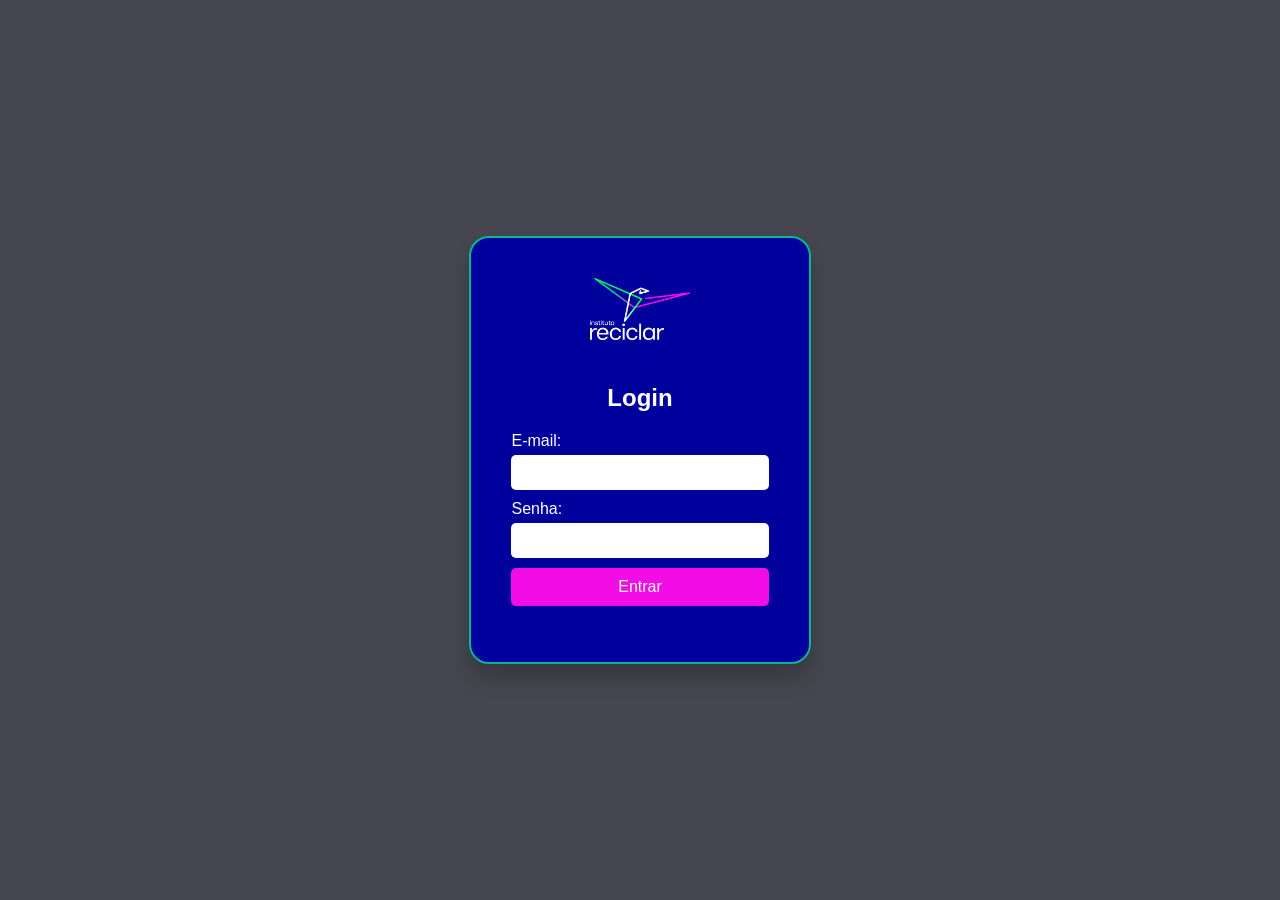
<file: index.html>
<!DOCTYPE html>
<html lang="pt-BR">
<head>
    <meta charset="UTF-8">
    <meta name="viewport" content="width=device-width, initial-scale=1.0">
    <link rel="shortcut icon" href="./IMAGENS/Logo Icone.ico" type="image/x-icon">
    <title>Login</title>
    <link rel="stylesheet" href="./LOGIN/styles.css">
</head>
<body>
    <div class="login-container">
        <img src="./IMAGENS/Reciclar_Logo_Principal_Vertical_Negativo.png" alt="Logo da Reciclar" class="logo">
        
        <h2>Login</h2>
        <form id="loginForm">
            <label for="email">E-mail:</label>
            <input type="email" id="email" name="email" required>
            <label for="password">Senha:</label>
            <input type="password" id="password" name="password" required>
            <button type="submit">Entrar</button>
        </form>
        <p id="errorMessage" class="error-message"></p>
    </div>
    <script src="./LOGIN/script.js"></script>
</body>
</html>
</file>
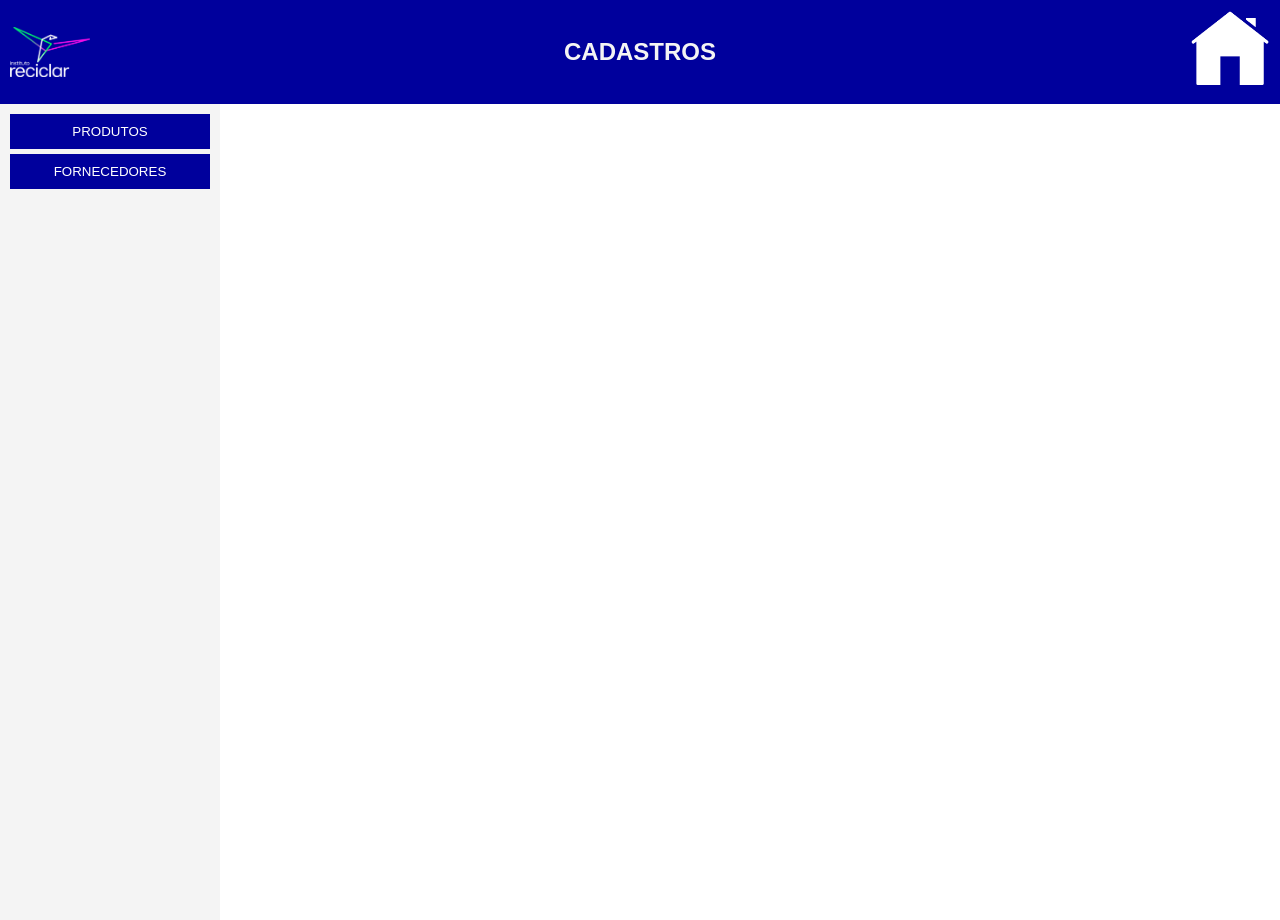
<file: cadastros.html>
<!DOCTYPE html>
<html lang="pt-BR">
<head>
  <meta charset="UTF-8">
  <meta name="viewport" content="width=device-width, initial-scale=1.0">
  <link rel="shortcut icon" href="./IMAGENS/Logo Icone.ico" type="image/x-icon">
  <title>Cadastros</title>
  <link rel="stylesheet" href="./CADASTROS/styles.css">
</head>
<body>
  <header class="header">
    <img src="./IMAGENS/Reciclar_Logo_Principal_Vertical_Negativo.png" alt="Logo Esquerda" class="logo logo-esquerda">
    <div class="title">CADASTROS</div>
    <a href="./home.html">
      <img src="./IMAGENS/Layout.png" alt="Logo Direita" class="logo logo-direita">
    </a>
  </header>
  <div class="container">
    <div class="sidebar">
      <button class="side-button" onclick="navigateTo('./cadastrodeprodutos.html')">PRODUTOS</button>
      <button class="side-button" onclick="navigateTo('./cadastrodefornecedores.html')">FORNECEDORES</button>
    </div>
    <div class="main-content">
      </div>
  </div>
  <script src="./CADASTROS/app.js"></script>
</body>
</html>
</file>
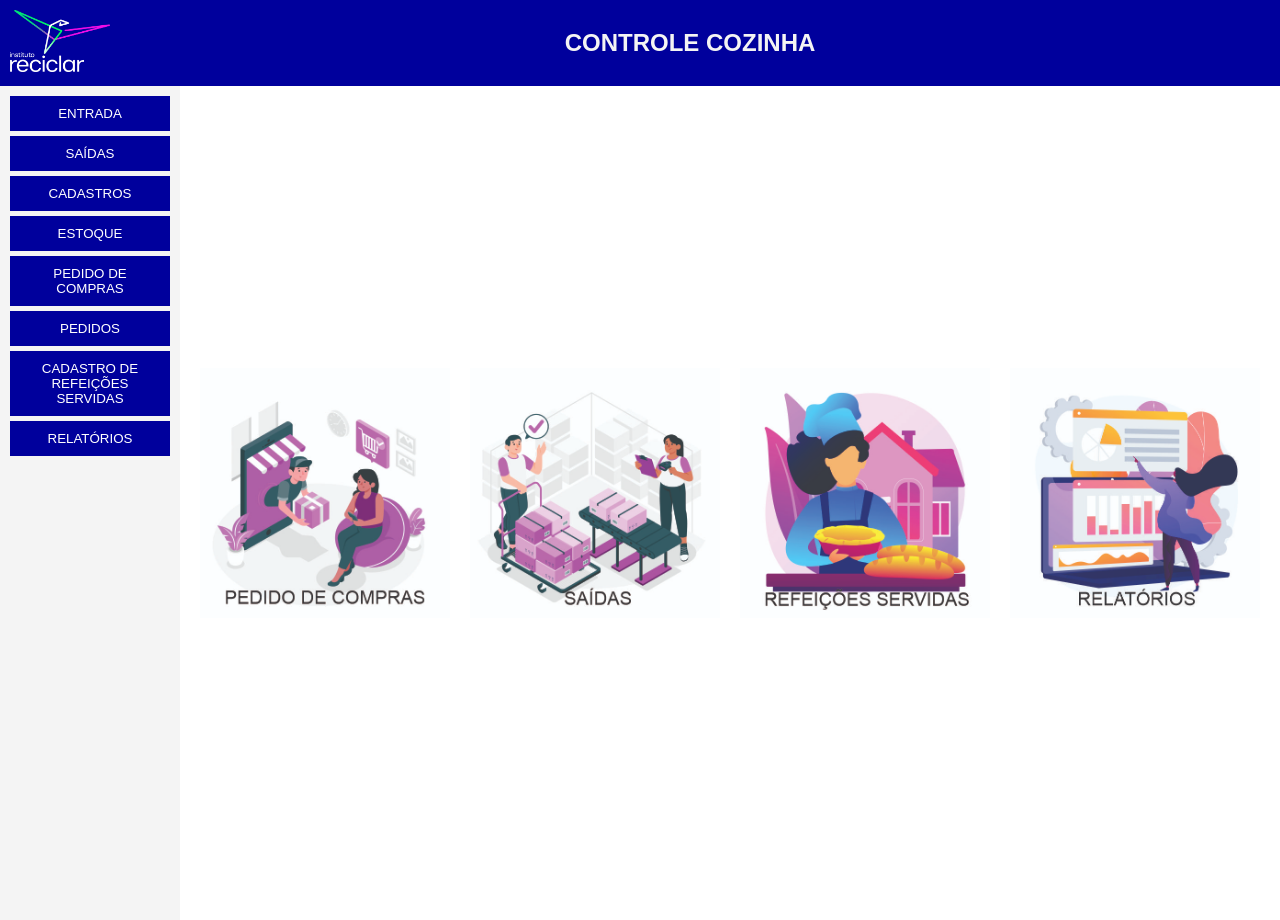
<file: home.html>
<!DOCTYPE html>
<html lang="pt-BR">
<head>
    <meta charset="UTF-8">
    <meta name="viewport" content="width=device-width, initial-scale=1.0">
    <link rel="shortcut icon" href="./IMAGENS/Logo Icone.ico" type="image/x-icon">
    <title>Home Page</title>
    <link rel="stylesheet" href="./HOME/styles.css">
</head>
<body>
    <div class="header">
        <div class="logo" onclick="goHome()">
            <img src="./IMAGENS/Reciclar_Logo_Principal_Vertical_Negativo.png" alt="Logo">
        </div>
        <div class="title">CONTROLE COZINHA</div>
    </div>
    <div class="container">
        <div class="sidebar">
            <button class="side-button" onclick="navigateTo('./entradadeprodutos.html')">ENTRADA</button>
            <button class="side-button" onclick="navigateTo('./saída.html')">SAÍDAS</button>
            <button class="side-button" onclick="navigateTo('./cadastros.html')">CADASTROS</button>
            <button class="side-button" onclick="navigateTo('./estoque.html')">ESTOQUE</button>
            <button class="side-button" onclick="navigateTo('./pedidosdecompras.html')">PEDIDO DE COMPRAS</button>
            <button class="side-button" onclick="navigateTo('./pedidos.html')">PEDIDOS</button>
            <button class="side-button" onclick="navigateTo('./refeiçõesservidas.html')">CADASTRO DE REFEIÇÕES SERVIDAS</button>
            <button class="side-button" onclick="navigateTo('./relatórios.html')">RELATÓRIOS</button>
        </div>
        <div class="main-content">
            <img src="./IMAGENS/PedidodeCompras.jpg" alt="Pedido de Compras" onclick="navigateTo('./pedidosdecompras.html')">
            <img src="./IMAGENS/SaídadeProdutos.jpg" alt="Saída" onclick="navigateTo('./saída.html')">
            <img src="./IMAGENS/RefeiçõesServidas.jpg" alt="Refeições Servidas" onclick="navigateTo('./refeiçõesservidas.html')">
            <img src="./IMAGENS/Relatorios.jpg" alt="Relatórios" onclick="navigateTo('./relatórios.html')">
        </div>
    </div>
    <script src="./HOME/script.js"></script>
</body>
</html>
</file>
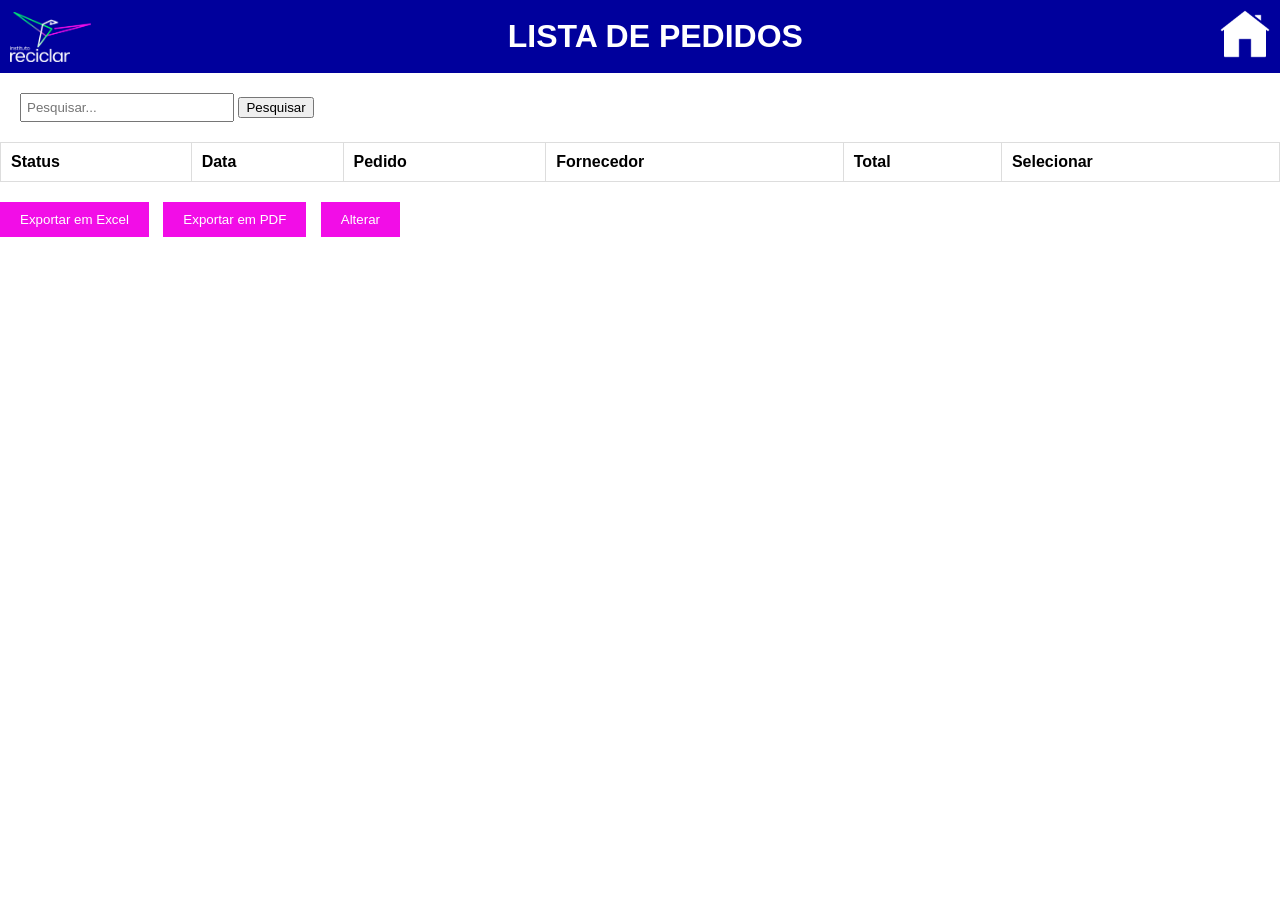
<file: pedidos.html>
<!DOCTYPE html>
<html lang="pt-BR">
<head>
    <meta charset="UTF-8">
    <meta name="viewport" content="width=device-width, initial-scale=1.0">
    <title>Lista de Pedidos</title>

    
    <link rel="shortcut icon" href="./IMAGENS/Logo Icone.ico" type="image/x-icon">

    <link rel="stylesheet" href="./PEDIDOS/styles.css">
</head>
<body>
    <header>
        <img src="./IMAGENS/Reciclar_Logo_Principal_Vertical_Negativo.png" alt="Logo Esquerdo" class="logo">


        <h1>LISTA DE PEDIDOS</h1>
        <button class="home-button" onclick="goHome()">
            <img src="./IMAGENS/Layout.png" alt="Home">
        </button>
    </header>
    <main>
        <div class="search-container">
            <input type="text" id="searchInput" placeholder="Pesquisar...">
            <button onclick="searchItems()">Pesquisar</button>
        </div>
        <table id="itemsTable">
            <thead>
                <tr>
                    <th>Status</th>
                    <th>Data</th>
                    <th>Pedido</th>
                    <th>Fornecedor</th>
                    <th>Total</th>
                    <th>Selecionar</th>
                </tr>
            </thead>
            <tbody>
                <!-- Os itens cadastrados aparecerão aqui -->
            </tbody>
        </table>
        <div class="buttons">
            <button onclick="exportToExcel()">Exportar em Excel</button>
            <button onclick="exportToPDF()">Exportar em PDF</button>
            <button onclick="alterarPedido()">Alterar</button>
        </div>
    </main>
    <script src="./PEDIDOS/script.js"></script>
</body>
</html>
</file>
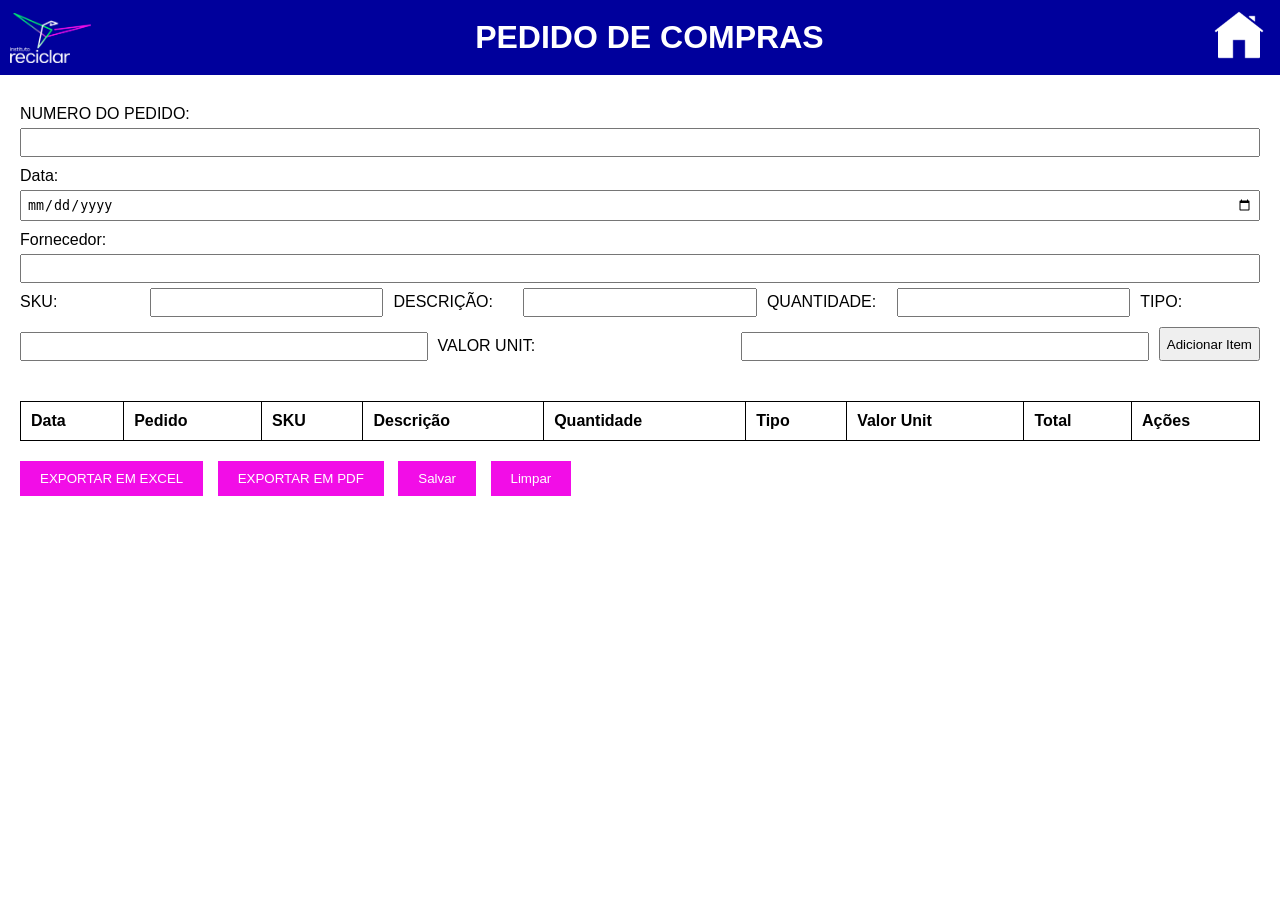
<file: pedidosdecompras.html>
<!DOCTYPE html>
<html lang="pt-BR">
<head>
    <meta charset="UTF-8">
    <meta name="viewport" content="width=device-width, initial-scale=1.0">
    <link rel="shortcut icon" href="./IMAGENS/Logo Icone.ico" type="image/x-icon">
    <title>Pedido de Compras</title>
    <link rel="stylesheet" href="./PEDIDOS DE COMPRAS/styles.css">
</head>
<body>
    <header>
        <img src="./IMAGENS/Reciclar_Logo_Principal_Vertical_Negativo.png" alt="Logo Esquerdo" id="logoEsquerdo">
        <h1>PEDIDO DE COMPRAS</h1>
        <button id="homeButton">
            <img src="./IMAGENS/Layout.png" alt="Logo Direito">
        </button>
    </header>
    <main>
        <form id="pedidoForm">
            <label for="numeroPedido">NUMERO DO PEDIDO:</label>
            <input type="text" id="numeroPedido" name="numeroPedido">
            <label for="data">Data:</label>
            <input type="date" id="data" name="data">
            <label for="fornecedor">Fornecedor:</label>
            <input type="text" id="fornecedor" name="fornecedor">
            <div class="item-entry">
                <label for="sku">SKU:</label>
                <input type="text" id="sku" name="sku">
                <label for="descricao">DESCRIÇÃO:</label>
                <input type="text" id="descricao" name="descricao">
                <label for="quantidade">QUANTIDADE:</label>
                <input type="number" id="quantidade" name="quantidade">
                <label for="tipo">TIPO:</label>
                <input type="text" id="tipo" name="tipo">
                <label for="valorUnit">VALOR UNIT:</label>
                <input type="number" id="valorUnit" name="valorUnit" step="0.01">
                <button type="button" onclick="adicionarItem()">Adicionar Item</button>
            </div>
            <table>
                <thead>
                    <tr>
                        <th>Data</th>
                        <th>Pedido</th>
                        <th>SKU</th>
                        <th>Descrição</th>
                        <th>Quantidade</th>
                        <th>Tipo</th>
                        <th>Valor Unit</th>
                        <th>Total</th>
                        <th>Ações</th>
                    </tr>
                </thead>
                <tbody id="pedidoTableBody">
                    <!-- Linhas da tabela serão adicionadas aqui -->
                </tbody>
            </table>
            <div class="buttons">
                <button type="button" onclick="exportarExcel()">EXPORTAR EM EXCEL</button>
                <button type="button" onclick="exportarPDF()">EXPORTAR EM PDF</button>
                <button type="button" onclick="salvar()">Salvar</button>
                <button type="button" onclick="limpar()">Limpar</button>
            </div>
        </form>
    </main>
    <script src="./PEDIDOS DE COMPRAS/script.js"></script>
</body>
</html>
</file>
<file: LOGIN/styles.css>
body {
    font-family: Arial, sans-serif;
    background-color: #464650;
    display: flex;
    justify-content: center;
    align-items: center;
    height: 100vh;
    margin: 0;
}

.login-container {
    background-color: #00009C;
    padding: 40px;
    border-radius: 20px;
    box-shadow: 0px 15px 20px rgba(0, 0, 0, 0.2);
    border: 2px solid #00b894;
    text-align: center;
}

.login-container h2 {
    color: #ffffff;
    margin-bottom: 20px;
}

.login-container .logo {
    width: 100px;
    margin-bottom: 20px;
}

.login-container label {
    display: block;
    margin-bottom: 5px;
    color: #ffffff;
    text-align: left;
}

.login-container input {
    width: calc(100% - 20px);
    padding: 10px;
    margin-bottom: 10px;
    border: none;
    border-radius: 5px;
}

.login-container button {
    width: 100%;
    padding: 10px;
    background-color: #F20DE7;
    border: none;
    border-radius: 5px;
    color: white;
    font-size: 16px;
    cursor: pointer;
}

.login-container button:hover {
    background-color: #00FF62;
}

.error-message {
    color: red;
    margin-top: 10px;
}
</file>
<file: CADASTROS/styles.css>
body {
    margin: 0;
    font-family: Arial, sans-serif;
    display: flex;
    flex-direction: column;
    height: 100vh;
}

.header {
    display: flex;
    justify-content: space-between;
    align-items: center;
    padding: 10px;
    background-color: #00009C;
}

.logo {
    cursor: pointer;
}

.logo-esquerda, .logo-direita {
    width: 80px; /* Ajuste o tamanho conforme necessário */
    height: auto;
}

.title {
    font-size: 24px;
    font-weight: bold;
    text-align: center;
    color: #f4f4f4;
}

.container {
    display: flex;
    flex-grow: 1;
}

.sidebar {
    display: flex;
    flex-direction: column;
    width: 200px;
    background-color: #f4f4f4;
    padding: 10px;
    height: 100%;
}

.side-button {
    padding: 10px;
    margin-bottom: 5px;
    background-color: #00009C;
    color: white;
    border: none;
    cursor: pointer;
    transition: transform 0.3s;
}

.side-button:hover {
    transform: scale(1.1);
}

.main-content {
    flex-grow: 1;
    padding: 10px;
}

.main-content iframe {
    width: 100%;
    height: 100%;
    border: none;
}
</file>
<file: HOME/styles.css>
body {
    margin: 0;
    font-family: Arial, sans-serif;
    display: flex;
    flex-direction: column;
    height: 100vh;
}

.header {
    display: flex;
    justify-content: space-between;
    align-items: center;
    padding: 10px;
    background-color: #00009C;
}

.logo {
    cursor: pointer;
}

.logo img {
    width: 100px;
    height: auto;
}

.title {
    font-size: 24px;
    font-weight: bold;
    text-align: center;
    flex-grow: 1;
    color: #f4f4f4;
}

.container {
    display: flex;
    flex-grow: 1;
    flex-direction: column;
}

.sidebar {
    display: flex;
    flex-direction: column;
    width: 100%;
    background-color: #f4f4f4;
    padding: 10px;
    height: auto;
}

.side-button {
    padding: 10px;
    margin-bottom: 5px;
    background-color: #00009C;
    color: white;
    border: none;
    cursor: pointer;
    transition: transform 0.3s;
}

.side-button:hover {
    transform: scale(1.1);
}

.main-content {
    flex-grow: 1;
    padding: 10px;
}

.main-content iframe {
    width: 100%;
    height: 100%;
    border: none;
}

@media (min-width: 768px) {
    .container {
        flex-direction: row;
    }

    .sidebar {
        width: 200px;
        height: 100%;
    }
}

.main-content {
    display: flex;
    justify-content: space-around;
    align-items: center;
    padding: 10px;
}

.main-content img {
    width: 250px; /* Ajuste o tamanho conforme necessário */
    height: auto;
    cursor: pointer;
    margin: 10px; /* Espaçamento entre os botões */
    transition: transform 0.3s;
}

.main-content img:hover {
    transform: scale(1.1);
}
</file>
<file: PEDIDOS/styles.css>
body {
    font-family: Arial, sans-serif;
    margin: 0;
}

header {
    display: flex;
    justify-content: space-between;
    align-items: center;
    padding: 10px;
    background-color: #00009C;
    margin: 0;
}

header h1 {
    flex-grow: 1;
    text-align: center;
    color: white;
    margin: 0;
}

.logo {
    height: 50px;
}

.home-button {
    background: none;
    border: none;
    cursor: pointer;
    padding: 0; /* Remove padding */
}

.home-button img {
    height: 50px;
    background: none; /* Remove background */
}

.search-container {
    margin: 20px;
}

#searchInput {
    padding: 5px;
    width: 200px;
}

table {
    width: 100%;
    border-collapse: collapse;
    margin: 20px 0;
}

table, th, td {
    border: 1px solid #ddd;
}

th, td {
    padding: 10px;
    text-align: left;
}

.buttons {
    margin-top: 20px;
}

.buttons button {
    padding: 10px 20px;
    margin-right: 10px;
    background-color: #F20DE7;
    color: white;
    border: none;
    cursor: pointer;
}

.buttons button:hover {
    background-color: #00FF62;
}
</file>
<file: PEDIDOS DE COMPRAS/styles.css>
body {
    font-family: Arial, sans-serif;
    margin: 0; /* Remove as margens padrão do body */
}

header {
    display: flex;
    justify-content: space-between;
    align-items: center;
    padding: 10px;
    background-color: #00009C;
    margin: 0; /* Remove as margens da header */
}

header h1 {
    flex-grow: 1;
    text-align: center;
    color: white; /* Ajuste a cor do texto conforme necessário */
    margin: 0; /* Remove margens do h1 */
}

#logoEsquerdo, #homeButton img {
    height: 50px;
}

#homeButton {
    background: none;
    border: none;
    cursor: pointer;
}

main {
    padding: 20px;
    margin: 0; /* Remove margens do main */
}

form {
    display: flex;
    flex-direction: column;
    margin-bottom: 20px;
}

form label {
    margin-top: 10px;
}

form input {
    padding: 5px;
    margin-top: 5px;
}

.item-entry {
    display: flex;
    flex-wrap: wrap;
    gap: 10px;
    margin-bottom: 20px;
}

.item-entry label {
    flex: 1 1 100px;
}

.item-entry input {
    flex: 1 1 200px;
}

table {
    width: 100%;
    border-collapse: collapse;
    margin-top: 20px;
}

table, th, td {
    border: 1px solid black;
}

th, td {
    padding: 10px;
    text-align: left;
}

.buttons {
    margin-top: 20px;
}

.buttons button {
    padding: 10px 20px;
    margin-right: 10px;
    background-color: #F20DE7;
    color: white;
    border: none;
    cursor: pointer;
}

.buttons button:hover {
    background-color: #00FF62; /* Cor de fundo ao passar o mouse */
}

/* Media Queries para telas menores */
@media (max-width: 768px) {
    .item-entry {
        flex-direction: column;
    }

    .item-entry label, .item-entry input {
        flex: 1 1 auto;
        width: 100%;
    }

    .buttons {
        display: flex;
        flex-direction: column;
        align-items: stretch;
    }

    .buttons button {
        margin-bottom: 10px;
        width: 100%;
    }
}

/* Adicione este CSS para estilizar os botões de ação */
.acaoButton {
    padding: 5px 10px;
    margin-right: 5px;
    background-color: #F20DE7;
    color: white;
    border: none;
    cursor: pointer;
}

.acaoButton:hover {
    background-color: #00FF62;
}
</file>
